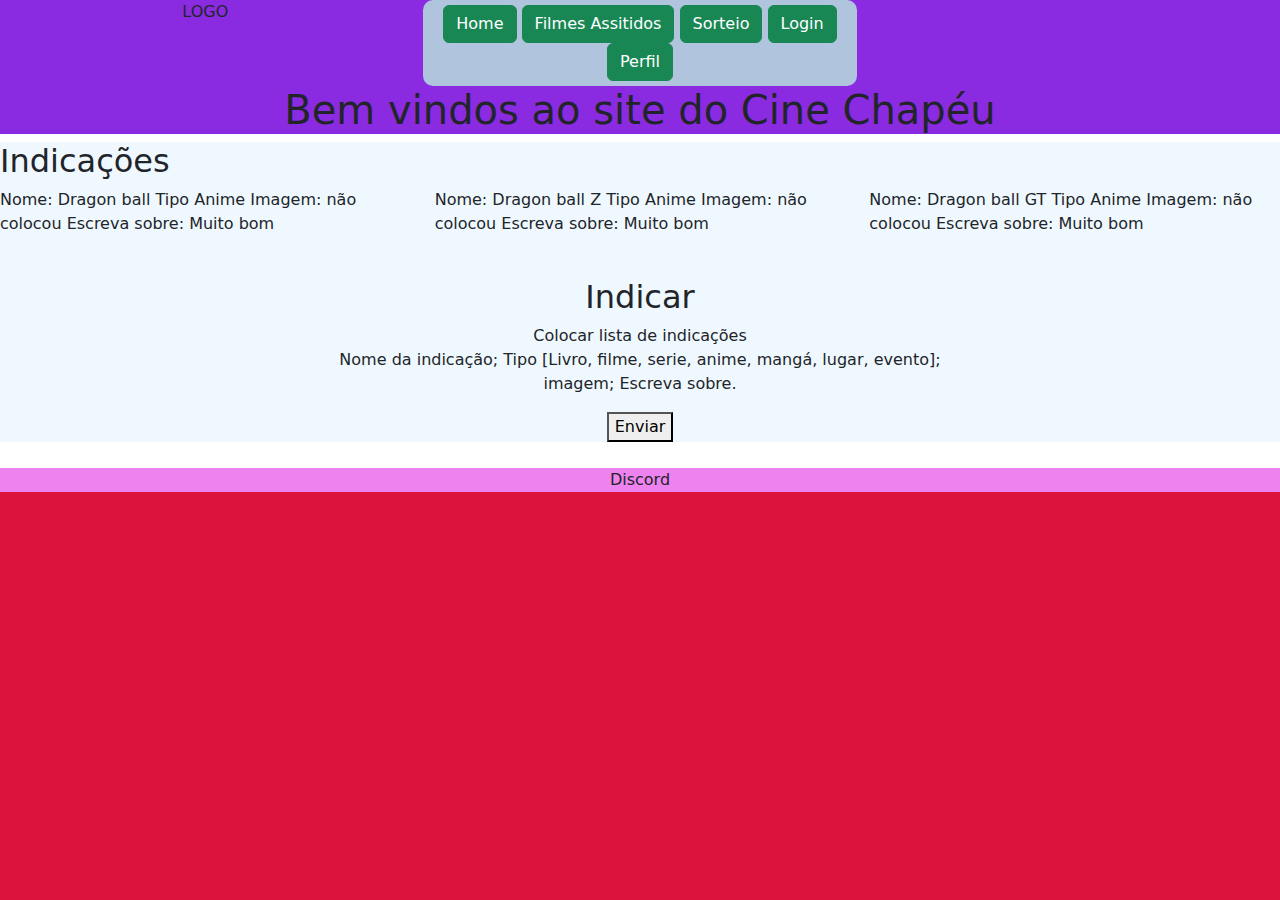
<file: indicacoes.html>
<!DOCTYPE html>
<html lang="pt-BR">
    <head>
        <meta charset="UTF-8">
        <meta name="viewport" content="width=device-width, initial-scale=1.0">
        <title>Cine Chapéu - Home</title>
        <link href="https://cdn.jsdelivr.net/npm/bootstrap@5.3.3/dist/css/bootstrap.min.css" rel="stylesheet" integrity="sha384-QWTKZyjpPEjISv5WaRU9OFeRpok6YctnYmDr5pNlyT2bRjXh0JMhjY6hW+ALEwIH" crossorigin="anonymous">
        <link rel="stylesheet" href="CSS/header.css">
        <link rel="stylesheet" href="CSS/main.css">
        <link rel="stylesheet" href="CSS/footer.css">
        <link rel="stylesheet" href="CSS/html.css">
    
    </head>
<body>
    
    <header>
        <div class="row">
        <div class="col-4"> <label for="">LOGO</label></div>
        <div class="col-4" id="div_botoes">
    
            <a href="index.html"><button class="btn btn-success">Home</button></a>
            <a href="lista_filmes_assistidos.html"><button class="btn btn-success">Filmes Assitidos</button></a>
            <a href="sorteio.html"><button class="btn btn-success">Sorteio</button></a>
            <a href="login.html"><button class="btn btn-success">Login</button></a>
            <a href="perfil.html"><button class="btn btn-success">Perfil</button></a>
    
    
    
        </div>
            <div class="col-4"></div>
        </div>
            <h1>Bem vindos ao site do Cine Chapéu</h1>
    
      </header>  

    <main>
        <div class="row" id="div_idicacoes">
            <div>
                <h2>Indicações</h2>
            </div>
            <div class="col-4">
                <p>
                    Nome: Dragon ball
                    Tipo Anime
                    Imagem: não colocou
                    Escreva sobre:  Muito bom

                </p>
                
                
            </div>
            <div class="col-4">
                <p>
                    Nome: Dragon ball Z
                    Tipo Anime
                    Imagem: não colocou
                    Escreva sobre:  Muito bom

                </p>
                
                
            </div>
            <div class="col-4">
                <p>
                    Nome: Dragon ball GT
                    Tipo Anime
                    Imagem: não colocou
                    Escreva sobre:  Muito bom

                </p>
                
                
            </div>

        </div>
        <div class="row" id="div_indicar">
            <div>
                <h2>Indicar</h2>
            </div>
            <div class="col-3"></div>
            <div class="col-6">
                <label for="">Colocar lista de indicações</label>
                <p>
                    Nome da indicação;
                    Tipo [Livro, filme, serie, anime, mangá, lugar, evento];
                    imagem;
                    Escreva sobre.  
                </p>
                <button>Enviar</button>
            </div>
            <div class="col-3"></div>
        </div>


    </main>

    <footer>
        <label for="">Discord</label>
    </footer>    





















</body>
</html>
</file>
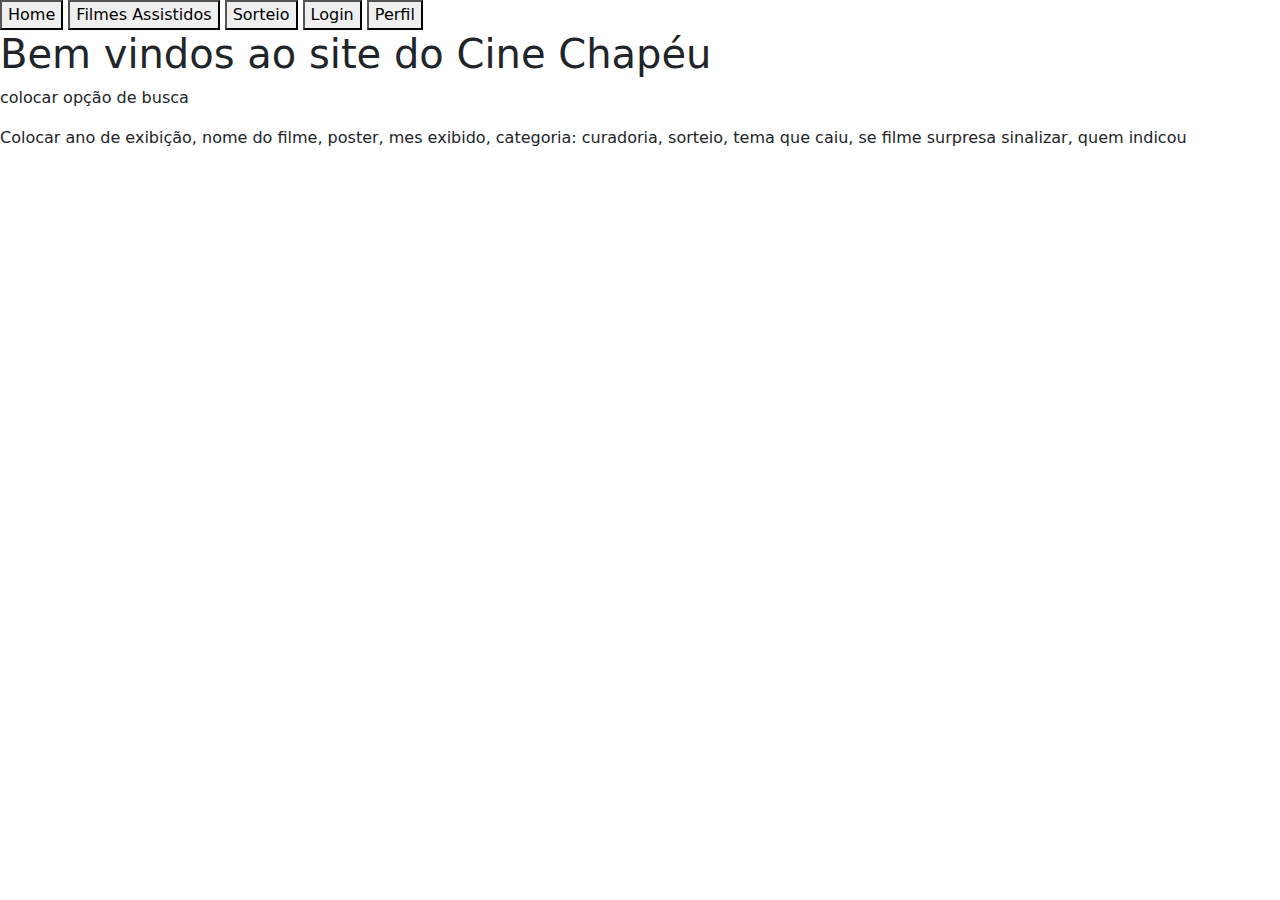
<file: lista_filmes_assistidos.html>
<!DOCTYPE html>
<html lang="pt-BR">
<head>
    <meta charset="UTF-8">
    <meta name="viewport" content="width=device-width, initial-scale=1.0">
    <title>Cine Chapéu - Filmes Assistidos</title>
    <link href="https://cdn.jsdelivr.net/npm/bootstrap@5.3.3/dist/css/bootstrap.min.css" rel="stylesheet" integrity="sha384-QWTKZyjpPEjISv5WaRU9OFeRpok6YctnYmDr5pNlyT2bRjXh0JMhjY6hW+ALEwIH" crossorigin="anonymous">
</head>
<body>
    

    <header>
        <button type="button"><link rel="stylesheet" href="index.html">Home</button>
        <button type="button"><link rel="stylesheet" href="lista_filmes_assistidos.html">Filmes Assistidos</button>
        <button type="button"><link rel="stylesheet" href="sorteio.html">Sorteio</button>
        <button type="button"><link rel="stylesheet" href="login.html">Login</button>
        <button type="button"><link rel="stylesheet" href="perfil.html">Perfil</button>
        <h1>Bem vindos ao site do Cine Chapéu</h1>

  </header>  

    <main>
        <p>colocar opção de busca</p>
        <p>Colocar ano de exibição, nome do filme, poster, mes exibido, categoria: curadoria, sorteio, tema que caiu, se filme surpresa sinalizar, quem indicou</p>

    </main>

    <footer>



    </footer>
















</body>
<script src="https://cdn.jsdelivr.net/npm/bootstrap@5.3.3/dist/js/bootstrap.bundle.min.js" integrity="sha384-YvpcrYf0tY3lHB60NNkmXc5s9fDVZLESaAA55NDzOxhy9GkcIdslK1eN7N6jIeHz" crossorigin="anonymous"></script>
</html>
</file>
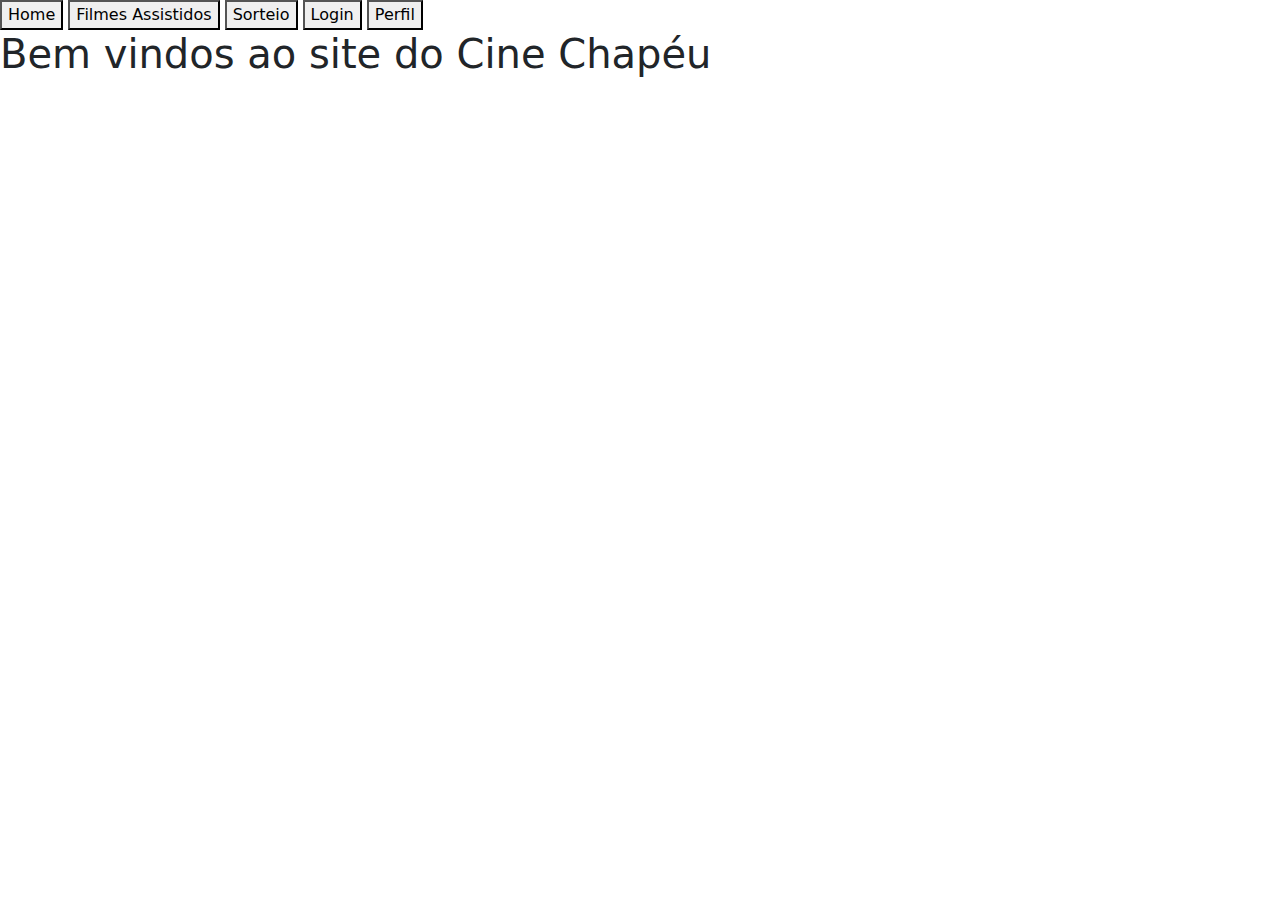
<file: login.html>
<!DOCTYPE html>
<html lang="pt-BR">
<head>
    <meta charset="UTF-8">
    <meta name="viewport" content="width=device-width, initial-scale=1.0">
    <title>Cine Chapéu - Login</title>
    <link href="https://cdn.jsdelivr.net/npm/bootstrap@5.3.3/dist/css/bootstrap.min.css" rel="stylesheet" integrity="sha384-QWTKZyjpPEjISv5WaRU9OFeRpok6YctnYmDr5pNlyT2bRjXh0JMhjY6hW+ALEwIH" crossorigin="anonymous">
</head>
<body>
    <header>
        <button type="button"><link rel="stylesheet" href="index.html">Home</button>
        <button type="button"><link rel="stylesheet" href="lista_filmes_assistidos.html">Filmes Assistidos</button>
        <button type="button"><link rel="stylesheet" href="sorteio.html">Sorteio</button>
        <button type="button"><link rel="stylesheet" href="login.html">Login</button>
        <button type="button"><link rel="stylesheet" href="perfil.html">Perfil</button>
        <h1>Bem vindos ao site do Cine Chapéu</h1>

  </header>  

    <main>


    </main>

    <footer>



    </footer>






















</body>
<script src="https://cdn.jsdelivr.net/npm/bootstrap@5.3.3/dist/js/bootstrap.bundle.min.js" integrity="sha384-YvpcrYf0tY3lHB60NNkmXc5s9fDVZLESaAA55NDzOxhy9GkcIdslK1eN7N6jIeHz" crossorigin="anonymous"></script>
</html>
</file>
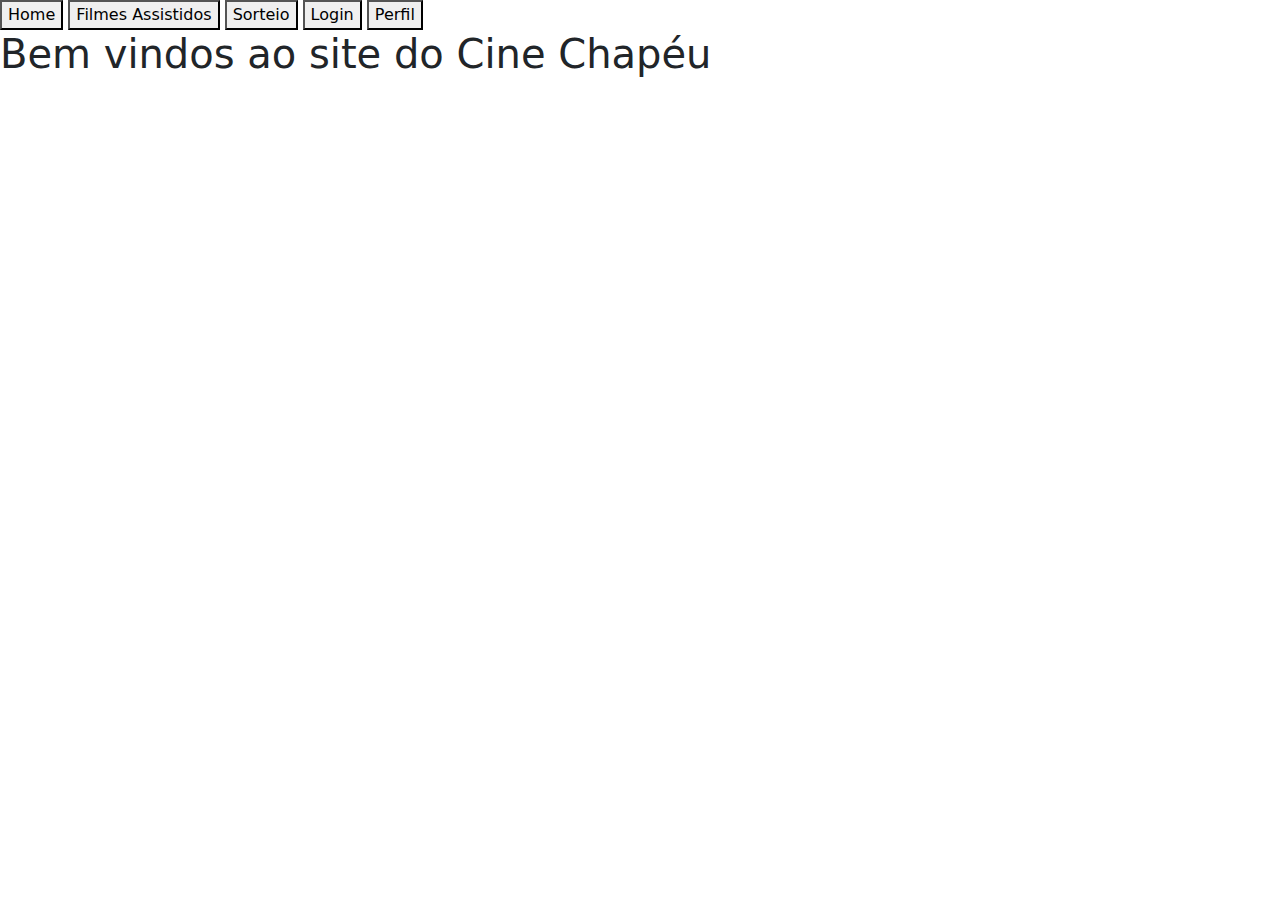
<file: perfil.html>
<!DOCTYPE html>
<html lang="pt-BR">
<head>
    <meta charset="UTF-8">
    <meta name="viewport" content="width=device-width, initial-scale=1.0">
    <title>Cine Chapéu - Perfil</title>
    <link href="https://cdn.jsdelivr.net/npm/bootstrap@5.3.3/dist/css/bootstrap.min.css" rel="stylesheet" integrity="sha384-QWTKZyjpPEjISv5WaRU9OFeRpok6YctnYmDr5pNlyT2bRjXh0JMhjY6hW+ALEwIH" crossorigin="anonymous">
</head>
<body>
    

    <header>
        <button type="button"><link rel="stylesheet" href="index.html">Home</button>
        <button type="button"><link rel="stylesheet" href="lista_filmes_assistidos.html">Filmes Assistidos</button>
        <button type="button"><link rel="stylesheet" href="sorteio.html">Sorteio</button>
        <button type="button"><link rel="stylesheet" href="login.html">Login</button>
        <button type="button"><link rel="stylesheet" href="perfil.html">Perfil</button>
        <h1>Bem vindos ao site do Cine Chapéu</h1>

  </header>  

    <main>


    </main>

    <footer>



    </footer>











</body>
<script src="https://cdn.jsdelivr.net/npm/bootstrap@5.3.3/dist/js/bootstrap.bundle.min.js" integrity="sha384-YvpcrYf0tY3lHB60NNkmXc5s9fDVZLESaAA55NDzOxhy9GkcIdslK1eN7N6jIeHz" crossorigin="anonymous"></script>
</html>
</file>
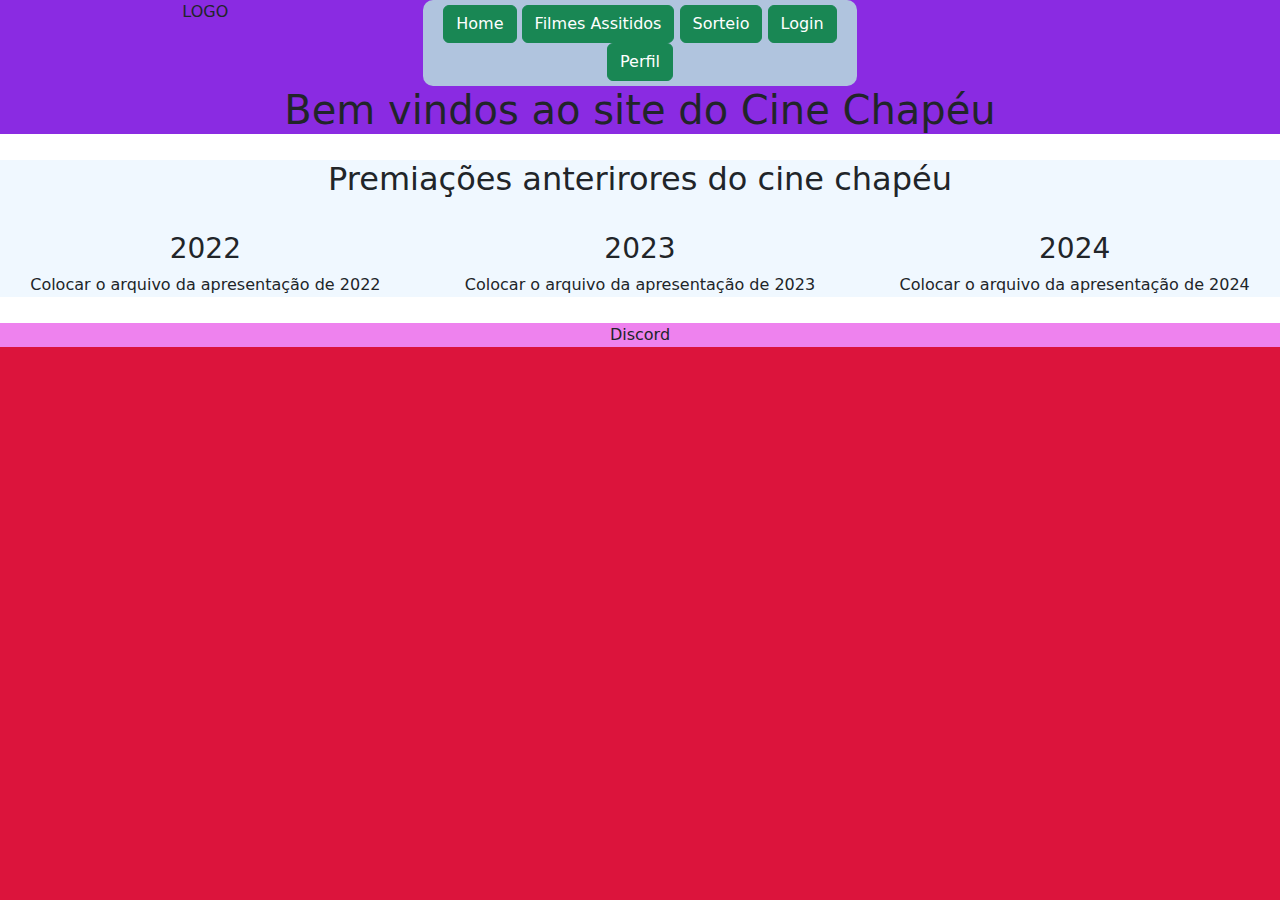
<file: premiacoes.html>
<!DOCTYPE html>
<html lang="pt-BR">
    <head>
        <meta charset="UTF-8">
        <meta name="viewport" content="width=device-width, initial-scale=1.0">
        <title>Cine Chapéu - Home</title>
        <link href="https://cdn.jsdelivr.net/npm/bootstrap@5.3.3/dist/css/bootstrap.min.css" rel="stylesheet" integrity="sha384-QWTKZyjpPEjISv5WaRU9OFeRpok6YctnYmDr5pNlyT2bRjXh0JMhjY6hW+ALEwIH" crossorigin="anonymous">
        <link rel="stylesheet" href="CSS/header.css">
        <link rel="stylesheet" href="CSS/main.css">
        <link rel="stylesheet" href="CSS/footer.css">
        <link rel="stylesheet" href="CSS/html.css">
    
    </head>
<body>
    
    <header>
        <div class="row">
        <div class="col-4"> <label for="">LOGO</label></div>
        <div class="col-4" id="div_botoes">
    
            <a href="index.html"><button class="btn btn-success">Home</button></a>
            <a href="lista_filmes_assistidos.html"><button class="btn btn-success">Filmes Assitidos</button></a>
            <a href="sorteio.html"><button class="btn btn-success">Sorteio</button></a>
            <a href="login.html"><button class="btn btn-success">Login</button></a>
            <a href="perfil.html"><button class="btn btn-success">Perfil</button></a>
    
    
    
        </div>
            <div class="col-4"></div>
        </div>
            <h1>Bem vindos ao site do Cine Chapéu</h1>
    
      </header>  

    <main>
        <div id="div_premiacao_titulo">
            <h2>Premiações anterirores do cine chapéu</h2>
        </div>

        <div class="row" id="div_premiacao_1_2_3">
            <div class="col-4">
                <h3>2022</h3>
                <label for="">Colocar o arquivo da apresentação de 2022</label>
            </div>
            <div class="col-4">
                <h3>2023</h3>
                <label for="">Colocar o arquivo da apresentação de 2023</label>
            </div>
            <div class="col-4">
                <h3>2024</h3>
                <label for="">Colocar o arquivo da apresentação de 2024</label>
            </div>
        </div>


    </main>

    <footer>
        <label for="">Discord</label>
    </footer>    





















</body>
</html>
</file>
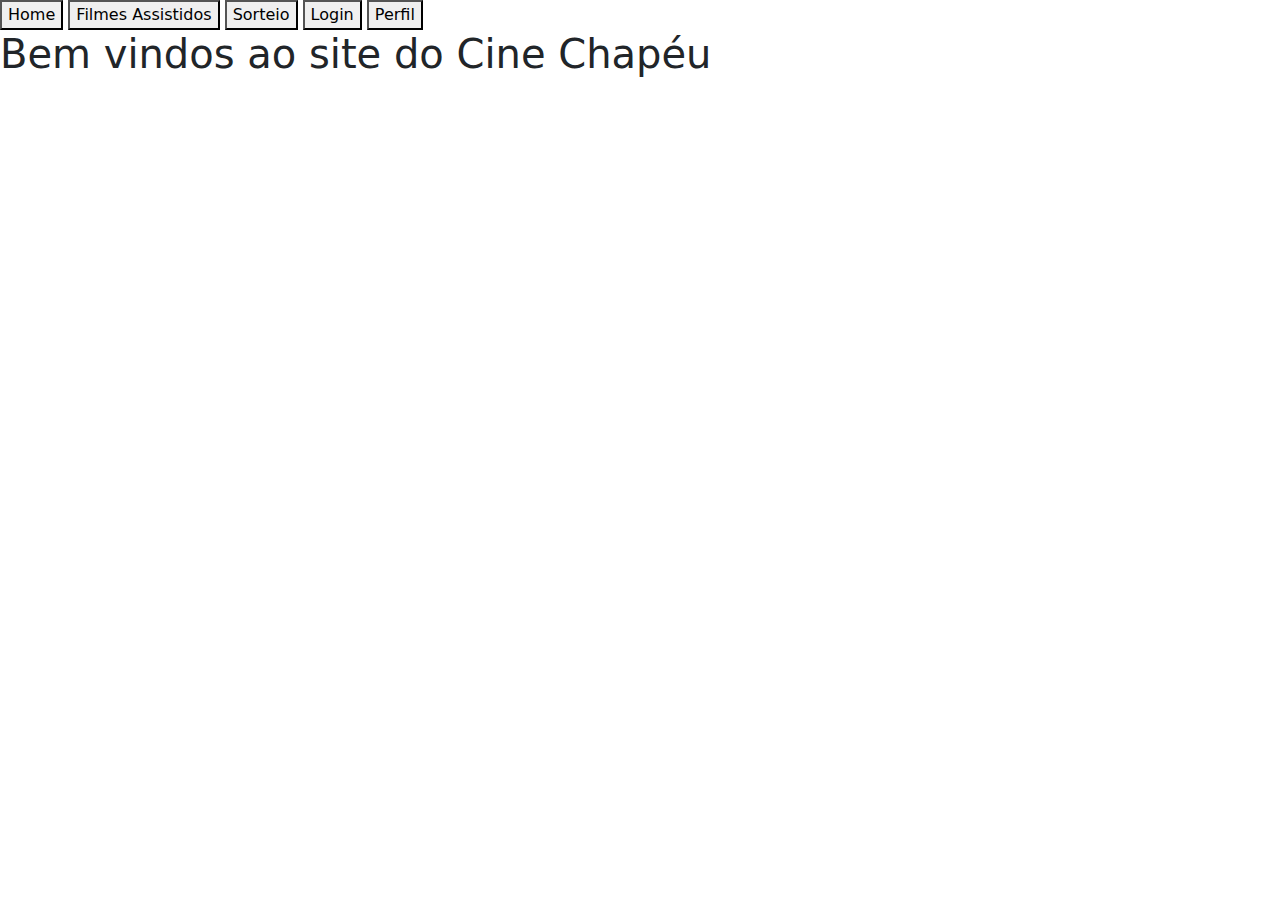
<file: sorteio.html>
<!DOCTYPE html>
<html lang="pt-BR">
<head>
    <meta charset="UTF-8">
    <meta name="viewport" content="width=device-width, initial-scale=1.0">
    <title>Cine Chapéu - Sorteio</title>
    <link href="https://cdn.jsdelivr.net/npm/bootstrap@5.3.3/dist/css/bootstrap.min.css" rel="stylesheet" integrity="sha384-QWTKZyjpPEjISv5WaRU9OFeRpok6YctnYmDr5pNlyT2bRjXh0JMhjY6hW+ALEwIH" crossorigin="anonymous">
</head>
<body>
    
    <header>
        <button type="button"><link rel="stylesheet" href="index.html">Home</button>
        <button type="button"><link rel="stylesheet" href="lista_filmes_assistidos.html">Filmes Assistidos</button>
        <button type="button"><link rel="stylesheet" href="sorteio.html">Sorteio</button>
        <button type="button"><link rel="stylesheet" href="login.html">Login</button>
        <button type="button"><link rel="stylesheet" href="perfil.html">Perfil</button>
        <h1>Bem vindos ao site do Cine Chapéu</h1>

  </header>  

    <main>


    </main>

    <footer>



    </footer>















</body>
<script src="https://cdn.jsdelivr.net/npm/bootstrap@5.3.3/dist/js/bootstrap.bundle.min.js" integrity="sha384-YvpcrYf0tY3lHB60NNkmXc5s9fDVZLESaAA55NDzOxhy9GkcIdslK1eN7N6jIeHz" crossorigin="anonymous"></script>
</html>
</file>
<file: CSS/header.css>
header{
    background-color: blueviolet;
    align-items: center;
    text-align: center;
    width: 100vw;
}

#div_botoes{

background-color: lightsteelblue;
border-radius: 10px;
padding-top: 5px;
padding-bottom: 5px;

}
</file>
<file: CSS/main.css>
/*Tela index.html*/

main{
    background-color: aliceblue;
    width: 100vw;
}


table{
    align-items: center;
    text-align: center;
}
th, td{
    border: 1px;
    border-color: black;
    border-style: solid;
}

#titulo_filme{
text-align: center;
margin-left: 2%;
margin-right: 2%;
padding-left: 2%;
padding-right: 2%;
}

#tabela_filme_1{

    justify-content: center;
    justify-items: center;

}

#filme_1{
    margin: 2%;
    text-align: center;
    align-content: center;
    align-items: center;
}


#filmes_home{
    display: flexbox;
}



#div_sep{
    background-color: burlywood;
}



#div_eventos{
    display: flexbox;
    text-align: center;
    align-content: center;
    align-items: center;
}

#div_poster{
    text-align: center;
    align-content: center;
    align-items: center;
    justify-content: center;
    justify-items: center;
    margin-top: 2%;
}

#div_img_poster{
    text-align: center;
    align-content: center;
    align-items: center;
    justify-content: center;
    justify-items: center;
}

#div_mural{
    display: flexbox;
    text-align: center;
    align-content: center;
    align-items: center;
    justify-content: center;
    justify-items: center;

    margin-top: 2%;
    margin-bottom: 2%;

}











/*tela premiacoes.html*/

#div_premiacao_1_2_3, #div_premiacao_titulo{

    display: flexbox;
    text-align: center;
    align-content: center;
    align-items: center;
    justify-content: center;
    justify-items: center;

    margin-top: 2%;
    margin-bottom: 2%;

}



/*tela indicacoes.html*/
#div_indicacoes, #div_indicar{

    display: flexbox;
    text-align: center;
    align-content: center;
    align-items: center;
    justify-content: center;
    justify-items: center;

    margin-top: 2%;
    margin-bottom: 2%;


}
</file>
<file: CSS/footer.css>
footer{
    background-color: violet;
    align-items: center;
    text-align: center;
    width: 100vw;
}
</file>
<file: CSS/html.css>
html{
    background-color: crimson;
    width: 100vw;
}
</file>
